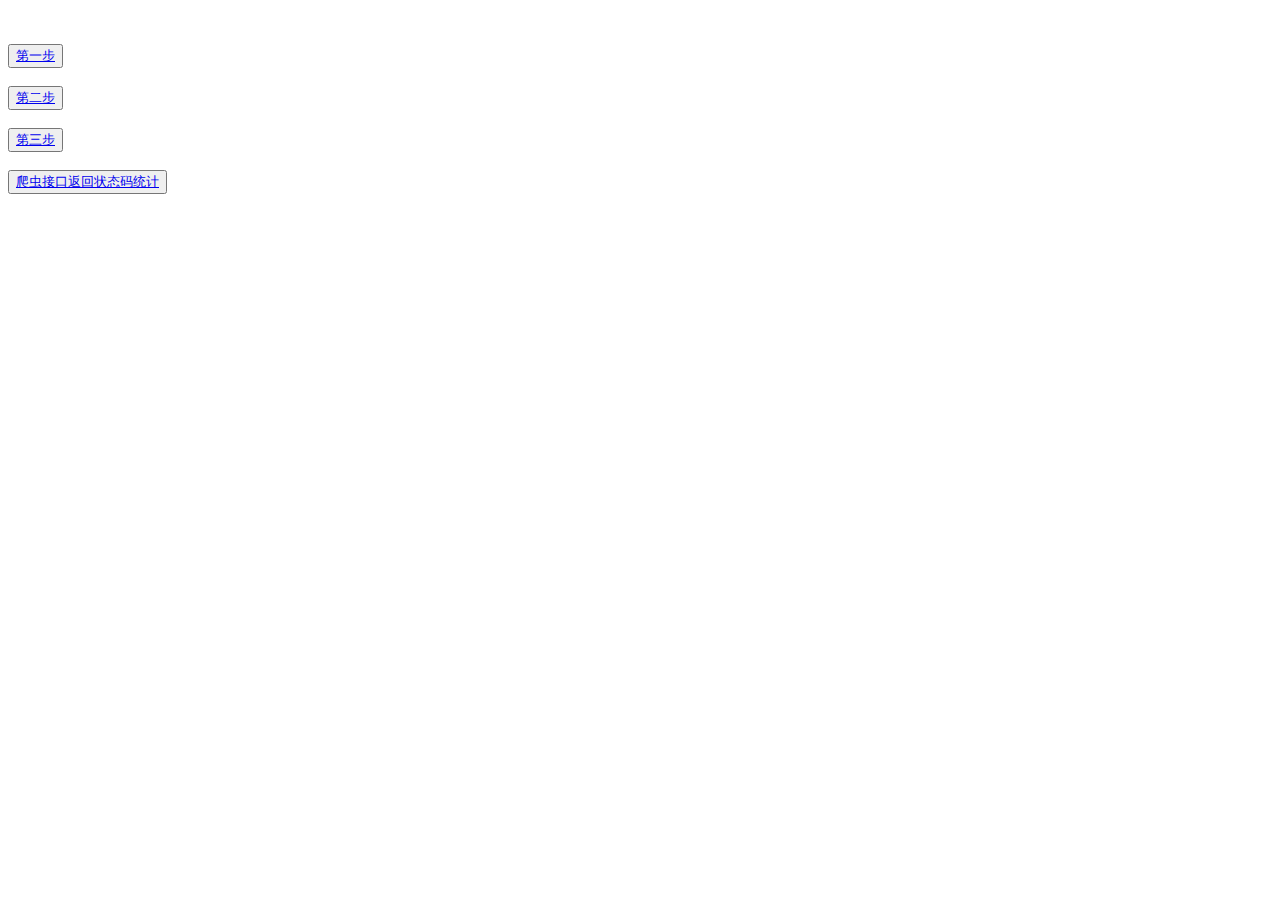
<file: gather/templates/index.html>
<!DOCTYPE html>
<br>
<head>
<meta charset="utf-8">
<title>卧龙大数据接口详情</title>
</head>
<body>
<br>
    <button type="button">
        <a href="/api/tbauth/"> 第一步 </a>
    </button>
</br>

<br>
    <button type="button">
        <a href="/api/tblogin/"> 第二步 </a>
    </button>
</br>

<br>
    <button type="button">
        <a href="/api/tbresult/"> 第三步 </a>
    </button>
</br>

<br>
    <button type="button">
        <a href="/api/tbcrawler/"> 爬虫接口返回状态码统计 </a>
    </button>
</br>

</body>
</html>
</file>
